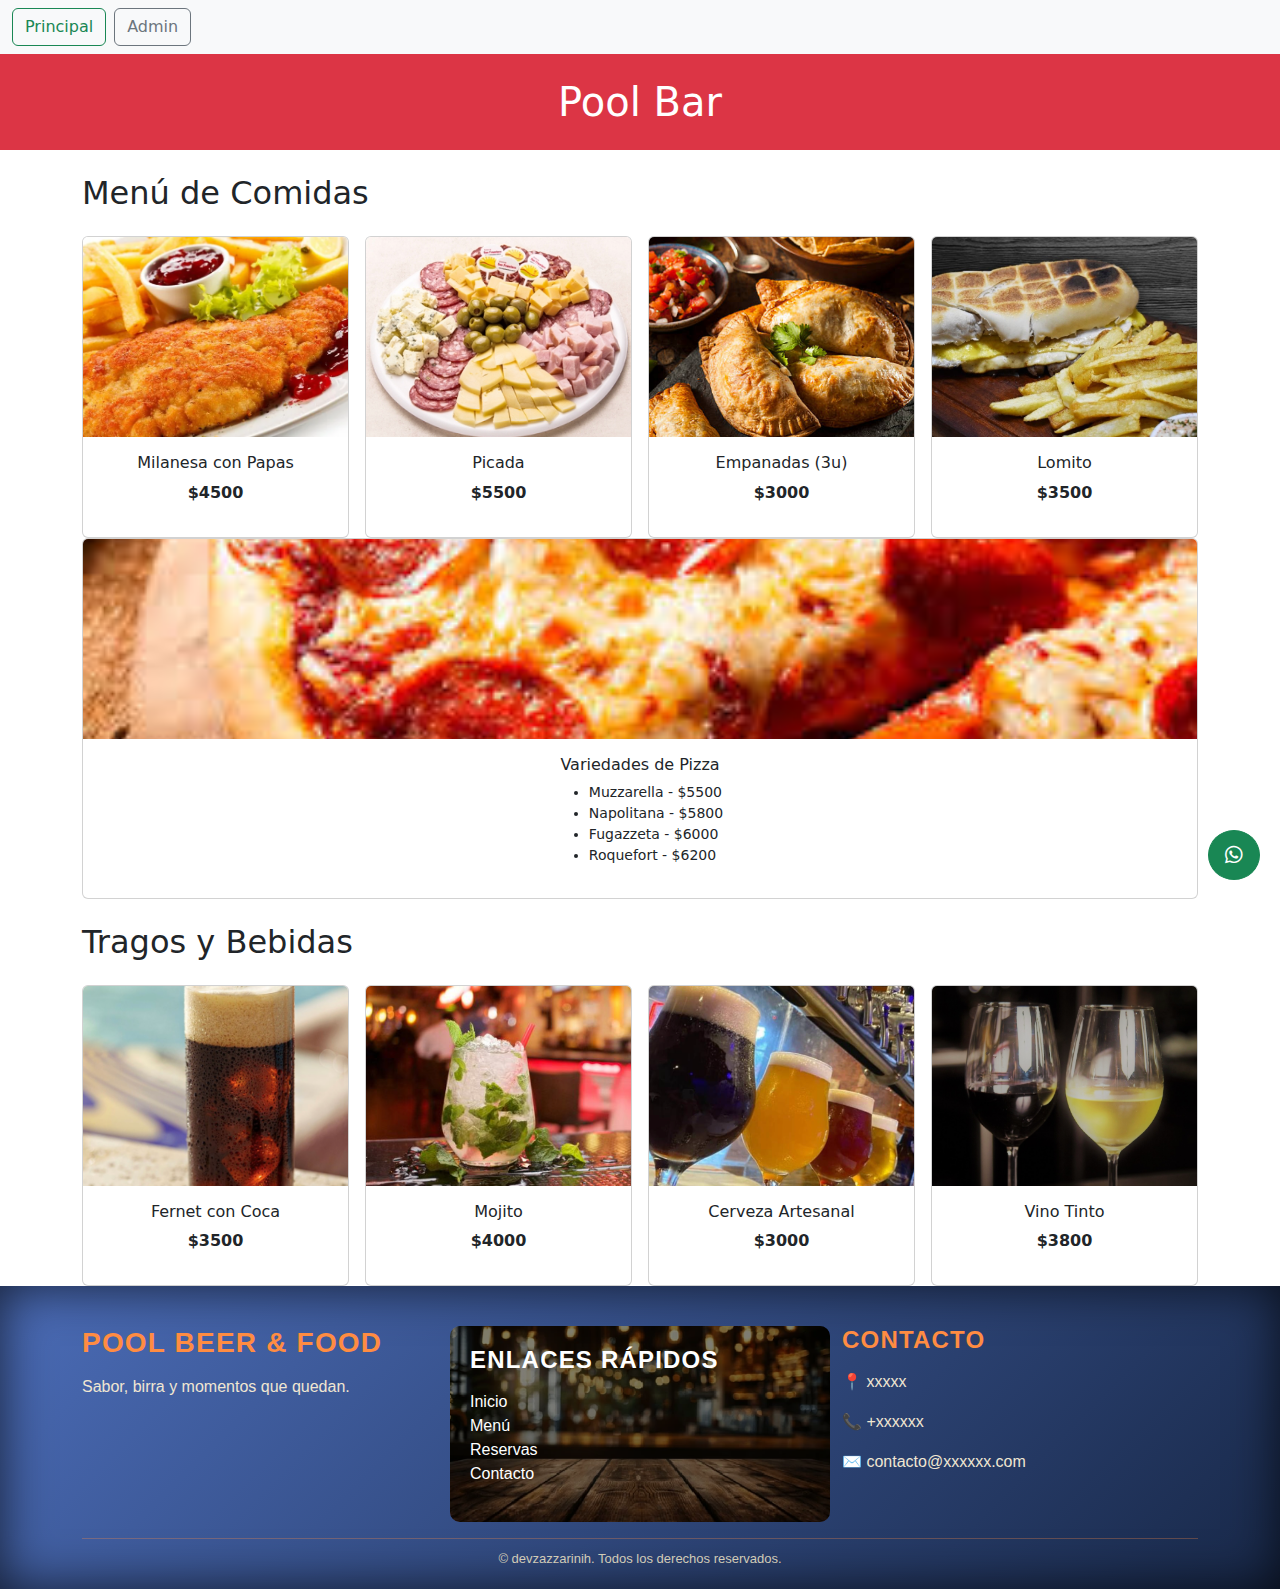
<file: index.html>
<!DOCTYPE html>
<html lang="es">
<head>
  <meta charset="UTF-8" />
  <meta name="viewport" content="width=device-width, initial-scale=1.0">
  <title>Pool Resto Bar</title>
  <link rel="stylesheet" href="css/index.css"/>
  <link href="https://cdn.jsdelivr.net/npm/bootstrap@5.3.3/dist/css/bootstrap.min.css" rel="stylesheet">
  <script src="https://cdn.jsdelivr.net/npm/bootstrap@5.3.3/dist/js/bootstrap.bundle.min.js"></script>
  <link rel="stylesheet" href="https://cdnjs.cloudflare.com/ajax/libs/font-awesome/6.5.0/css/all.min.css">

  


</head>

<body>
  <!-- NAVBAR -->
  <nav class="navbar bg-body-tertiary">
    <form class="container-fluid justify-content-start">
      <a href="index.html" class="btn btn-outline-success me-2">Principal</a>
      <a href="Pedidos.html" class="btn btn-outline-secondary">Admin</a>
    </form>
  </nav>

  <!-- HEADER -->
  <header class="text-center p-4 bg-danger text-white position-relative">
    <h1 class="m-0">Pool Bar</h1>
    
    
   
  </header>
  

  <!-- MAIN CONTENT -->
  <main class="container mt-4">
    <h2 class="mb-4">Menú de Comidas</h2>
    <div class="row row-cols-1 row-cols-sm-2 row-cols-md-4 g-3">
      <div class="col">
        <div class="card h-100">
          <img src="img/milanesa con papas.jpg.webp" class="card-img-top" alt="Milanesa">
          <div class="card-body">
            <h6 class="card-title">Milanesa con Papas</h6>
            <p class="fw-bold">$4500</p>
          </div>
        </div>
      </div>
      <div class="col">
        <div class="card h-100">
          <img src="img/picada.png" class="card-img-top" alt="Picada">
          <div class="card-body">
            <h6 class="card-title">Picada</h6>
            <p class="fw-bold">$5500</p>
          </div>
        </div>
      </div>
      <div class="col">
        <div class="card h-100">
          <img src="img/empanadas.png" class="card-img-top" alt="Empanadas">
          <div class="card-body">
            <h6 class="card-title">Empanadas (3u)</h6>
            <p class="fw-bold">$3000</p>
          </div>
        </div>
      </div>
      <div class="col">
        <div class="card h-100">
          <img src="img/lomito.png" class="card-img-top" alt="lomito">
          <div class="card-body">
            <h6 class="card-title">Lomito</h6>
            <p class="fw-bold">$3500</p>
          </div>
        </div>
      </div>
    </div>

    <div class="card h-100">
      <img src="img/pizza.jpeg" class="card-img-top" alt="Pizza">
      <div class="card-body">
        <h6 class="card-title">Variedades de Pizza</h6>
        <ul class="small text-start">
          <li>Muzzarella - $5500</li>
          <li>Napolitana - $5800</li>
          <li>Fugazzeta - $6000</li>
          <li>Roquefort - $6200</li>
        </ul>
      </div>
    </div>
    

    <h2 class="my-4">Tragos y Bebidas</h2>
    <div class="row row-cols-1 row-cols-sm-2 row-cols-md-4 g-3">
      <div class="col">
        <div class="card h-100">
          <img src="img/fernet.png" class="card-img-top" alt="Fernet">
          <div class="card-body">
            <h6 class="card-title">Fernet con Coca</h6>
            <p class="fw-bold">$3500</p>
          </div>
        </div>
      </div>
      <div class="col">
        <div class="card h-100">
          <img src="img/mojito.png" class="card-img-top" alt="Mojito">
          <div class="card-body">
            <h6 class="card-title">Mojito</h6>
            <p class="fw-bold">$4000</p>
          </div>
        </div>
      </div>
      <div class="col">
        <div class="card h-100">
          <img src="img/cerveza.png" class="card-img-top" alt="Cerveza">
          <div class="card-body">
            <h6 class="card-title">Cerveza Artesanal</h6>
            <p class="fw-bold">$3000</p>
          </div>
        </div>
      </div>
      <div class="col">
        <div class="card h-100">
          <img src="img/vinos.png" class="card-img-top" alt="Vino">
          <div class="card-body">
            <h6 class="card-title">Vino Tinto</h6>
            <p class="fw-bold">$3800</p>
          </div>
        </div>
      </div>
    </div>

  </main>

  <!-- FOOTER -->
  <footer class="footer">
    <div class="container">
      <div class="row">
        <div class="col-md-4">
          <h3>Pool Beer & food</h3>
          <p>Sabor, birra y momentos que quedan.</p>
        </div>
        <div class="col-md-4 footer-section links">
          <h4>Enlaces rápidos</h4>
          <ul class="list-unstyled">
            <li><a href="#">Inicio</a></li>
            <li><a href="#">Menú</a></li>
            <li><a href="#" data-bs-toggle="modal" data-bs-target="#reservaModal">Reservas</a></li>

            <li><a href="#">Contacto</a></li>
          </ul>
        </div>
        <div class="col-md-4">
          <h4>Contacto</h4>
          <p>📍 xxxxx</p>
          <p>📞 +xxxxxx</p>
          <p>✉️ contacto@xxxxxx.com</p>
        </div>
      </div>
      <div class="footer-bottom text-center mt-3">
        &copy; devzazzarinih. Todos los derechos reservados.
      </div>
    </div>
    
    
  </footer>

  <!-- Modal de Reserva -->
<div class="modal fade" id="reservaModal" tabindex="-1" aria-labelledby="reservaModalLabel" aria-hidden="true">
  <div class="modal-dialog">
    <div class="modal-content">
      <form>
        <div class="modal-header">
          <h5 class="modal-title" id="reservaModalLabel">Reserva Telefónica</h5>
          <button type="button" class="btn-close" data-bs-dismiss="modal" aria-label="Cerrar"></button>
        </div>
        <div class="modal-body">
          <div class="mb-3">
            <label for="nombre" class="form-label">Nombre completo</label>
            <input type="text" class="form-control" id="nombre" required>
          </div>
          <div class="mb-3">
            <label for="telefono" class="form-label">Teléfono</label>
            <input type="tel" class="form-control" id="telefono" required>
          </div>
          <div class="mb-3">
            <label for="fecha" class="form-label">Fecha de la reserva</label>
            <input type="date" class="form-control" id="fecha" required>
          </div>
          <div class="mb-3">
            <label for="hora" class="form-label">Hora</label>
            <input type="time" class="form-control" id="hora" required>
          </div>
          <div class="mb-3">
            <label for="personas" class="form-label">Cantidad de personas</label>
            <input type="number" class="form-control" id="personas" required>
          </div>
          <small class="text-muted">La asignación de mesa la realiza el administrador.</small>
        </div>
        <div class="modal-footer">
          <button type="submit" class="btn btn-success">Enviar Reserva</button>
        </div>
      </form>
    </div>
  </div>
</div>
<a href="https://wa.me/5493511234567?text=Hola%20quiero%20hacer%20una%20reserva" target="_blank" class="btn btn-success position-fixed" style="bottom: 20px; right: 20px; border-radius: 50%; padding: 12px 16px; z-index: 999;">
  <i class="fab fa-whatsapp fa-lg"></i>
</a>



</body>
</html>
</file>
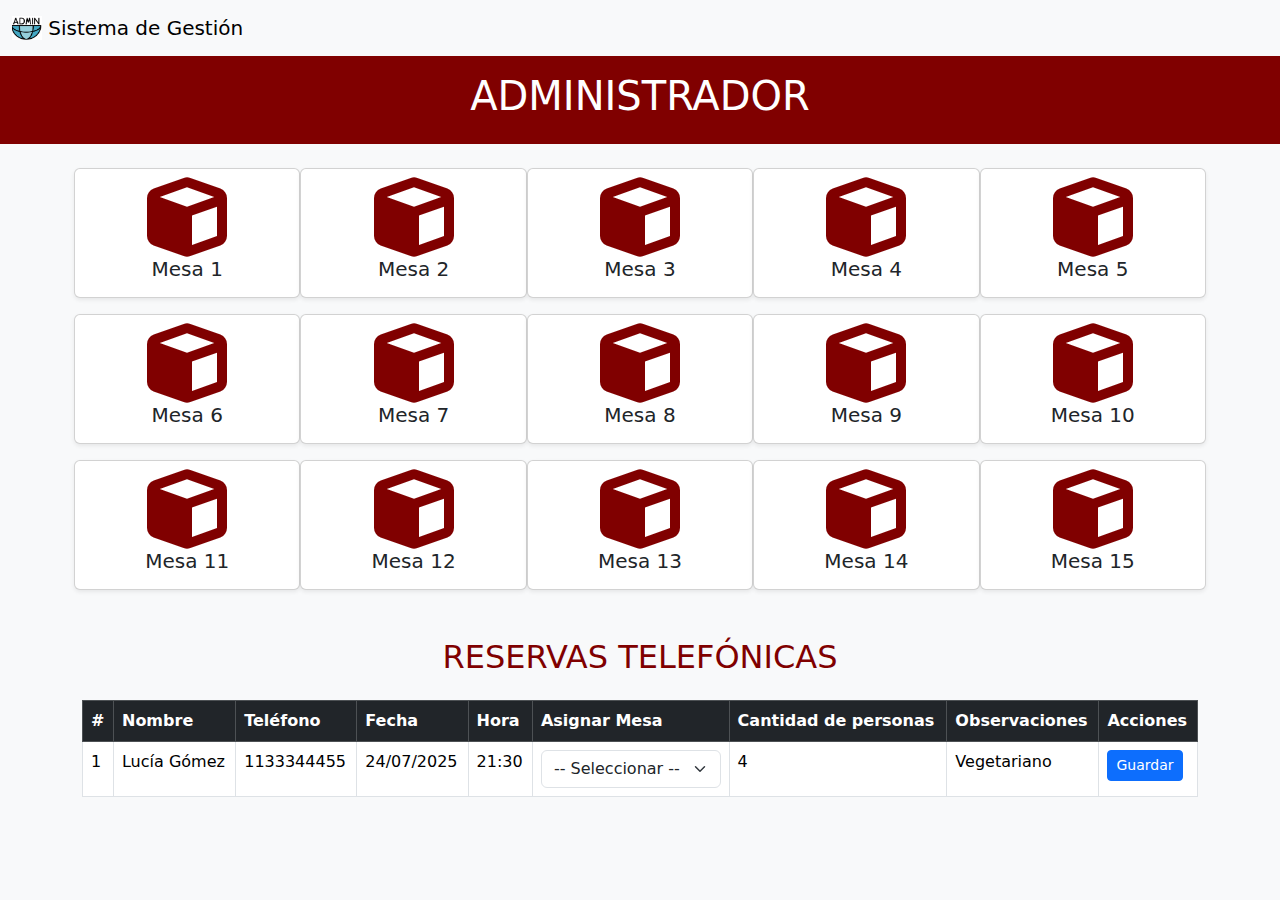
<file: Pedidos.html>
<!DOCTYPE html>
<html lang="es">
<head>
  <meta charset="UTF-8" />
  <meta name="viewport" content="width=device-width, initial-scale=1" />
  <title>Admin</title>

  <!-- Bootstrap CSS -->
  <link href="https://cdn.jsdelivr.net/npm/bootstrap@5.3.0/dist/css/bootstrap.min.css" rel="stylesheet" />
  <link href="https://cdnjs.cloudflare.com/ajax/libs/font-awesome/6.4.0/css/all.min.css" rel="stylesheet" />

  <!-- Estilos personalizados -->
  <link rel="stylesheet" href="css/pedidos.css" />
</head>
<body>
  <nav class="navbar bg-body-tertiary">
    <div class="container-fluid">
      <a class="navbar-brand" href="index.html">
        <img src="img/logo admin.png" alt="Logo" width="30" height="24" class="d-inline-block align-text-top">
        Sistema de Gestión
      </a>
    </div>
  </nav>

  <header>
    <h1>ADMINISTRADOR</h1>
  </header>

  <!-- Mesas -->
  <div class="container">
    <div class="row row-cols-2 row-cols-md-4 row-cols-lg-5 g-3">
      <!-- 15 mesas -->
      <div class="mesa card p-2 text-center bg-white shadow-sm"><i class="fas fa-cube fa-5x" style="color:#800000;"></i><h5>Mesa 1</h5></div>
      <div class="mesa card p-2 text-center bg-white shadow-sm"><i class="fas fa-cube fa-5x" style="color:#800000;"></i><h5>Mesa 2</h5></div>
      <div class="mesa card p-2 text-center bg-white shadow-sm"><i class="fas fa-cube fa-5x" style="color:#800000;"></i><h5>Mesa 3</h5></div>
      <div class="mesa card p-2 text-center bg-white shadow-sm"><i class="fas fa-cube fa-5x" style="color:#800000;"></i><h5>Mesa 4</h5></div>
      <div class="mesa card p-2 text-center bg-white shadow-sm"><i class="fas fa-cube fa-5x" style="color:#800000;"></i><h5>Mesa 5</h5></div>
      <div class="mesa card p-2 text-center bg-white shadow-sm"><i class="fas fa-cube fa-5x" style="color:#800000;"></i><h5>Mesa 6</h5></div>
      <div class="mesa card p-2 text-center bg-white shadow-sm"><i class="fas fa-cube fa-5x" style="color:#800000;"></i><h5>Mesa 7</h5></div>
      <div class="mesa card p-2 text-center bg-white shadow-sm"><i class="fas fa-cube fa-5x" style="color:#800000;"></i><h5>Mesa 8</h5></div>
      <div class="mesa card p-2 text-center bg-white shadow-sm"><i class="fas fa-cube fa-5x" style="color:#800000;"></i><h5>Mesa 9</h5></div>
      <div class="mesa card p-2 text-center bg-white shadow-sm"><i class="fas fa-cube fa-5x" style="color:#800000;"></i><h5>Mesa 10</h5></div>
      <div class="mesa card p-2 text-center bg-white shadow-sm"><i class="fas fa-cube fa-5x" style="color:#800000;"></i><h5>Mesa 11</h5></div>
      <div class="mesa card p-2 text-center bg-white shadow-sm"><i class="fas fa-cube fa-5x" style="color:#800000;"></i><h5>Mesa 12</h5></div>
      <div class="mesa card p-2 text-center bg-white shadow-sm"><i class="fas fa-cube fa-5x" style="color:#800000;"></i><h5>Mesa 13</h5></div>
      <div class="mesa card p-2 text-center bg-white shadow-sm"><i class="fas fa-cube fa-5x" style="color:#800000;"></i><h5>Mesa 14</h5></div>
      <div class="mesa card p-2 text-center bg-white shadow-sm"><i class="fas fa-cube fa-5x" style="color:#800000;"></i><h5>Mesa 15</h5></div>
    </div>
  </div>

  <!-- Reservas Telefónicas -->
  <div class="container mt-5">
    <h2 class="mb-4 text-center text-uppercase" style="color:#800000;">Reservas Telefónicas</h2>

    <div class="table-responsive">
      <table class="table table-bordered table-hover">
        <thead class="table-dark">
          <tr>
            <th>#</th>
            <th>Nombre</th>
            <th>Teléfono</th>
            <th>Fecha</th>
            <th>Hora</th>
            <th>Asignar Mesa</th>
            <th>Cantidad de personas</th>
            <th>Observaciones</th>
            <th>Acciones</th>
          </tr>
        </thead>
        <tbody>
          <tr>
            <td>1</td>
            <td>Lucía Gómez</td>
            <td>1133344455</td>
            <td>24/07/2025</td>
            <td>21:30</td>
            <td>
              <select class="form-select">
                <option value="">-- Seleccionar --</option>
                <option value="1">Mesa 1</option>
                <option value="2">Mesa 2</option>
                <option value="3">Mesa 3</option>
                <option value="4">Mesa 4</option>
                <option value="5">Mesa 5</option>
                <!-- Más mesas -->
              </select>
            </td>
            <td>4</td> <!-- Cantidad de personas -->
            <td>Vegetariano</td> <!-- Observaciones -->
            <td><button class="btn btn-primary btn-sm">Guardar</button></td> <!-- Acciones -->
          </tr>
        </tbody>
        
      </table>
    </div>
  </div>

</body>
</html>
</file>
<file: css/index.css>
/* Imágenes de las cards */
.card-img-top {
  width: 100%;
  height: 200px;
  object-fit: cover;
  object-position: center;
}

/* Cards */
.card {
  height: 100%;
  display: flex;
  flex-direction: column;
}

.card-body {
  flex-grow: 1;
  display: flex;
  flex-direction: column;
  justify-content: space-between;
  align-items: center;
  text-align: center;
  padding: 1rem;
}

/* Responsive: imágenes más pequeñas en móviles */
@media (max-width: 576px) {
  .card-img-top {
    height: 150px;
  }
}

/* FOOTER */
.footer {
  width: 100%;
  background: linear-gradient(135deg, #4b6cb7, #182848);
  color: #f0e6d2;
  padding: 40px 20px 20px 20px;
  font-family: 'Segoe UI', Tahoma, Geneva, Verdana, sans-serif;
  box-shadow: inset 0 0 50px rgba(0,0,0,0.7);
}

.footer h3,
.footer h4 {
  color: #ff8c42;
  margin-bottom: 15px;
  font-weight: 700;
  text-transform: uppercase;
  letter-spacing: 1.2px;
}

.footer-section ul li a {
  color: #f0e6d2;
  text-decoration: none;
  transition: color 0.3s ease;
}

.footer-section ul li a:hover {
  color: #ff8c42;
}

.footer-bottom {
  font-size: 13px;
  color: #d1cbb7;
  border-top: 1px solid rgba(255, 140, 66, 0.3);
  padding-top: 10px;
}

/* Fondo con imagen para sección de enlaces rápidos */
.footer-section.links {
  background-image: url('../img/imagen front.png'); /* Asegurate que exista */
  background-size: cover;
  background-position: center;
  padding: 20px;
  border-radius: 10px;
  position: relative;
  overflow: hidden;
}

/* Capa oscura sobre la imagen */
.footer-section.links::before {
  content: '';
  position: absolute;
  top: 0; left: 0; right: 0; bottom: 0;
  background-color: rgba(0, 0, 0, 0.5);
  z-index: 0;
}

/* Asegurar que el texto esté encima */
.footer-section.links * {
  position: relative;
  z-index: 1;
  color: white;
}

/* Responsive Footer Layout */
@media (max-width: 768px) {
  .footer .row {
    flex-direction: column;
    gap: 20px;
  }
}
</file>
<file: css/pedidos.css>
body {
    background-color: #f8f9fa;
  }
  
  header {
    background-color: #800000;
    color: white;
    padding: 1rem;
    text-align: center;
    margin-bottom: 1.5rem;
  }
  
  .mesa img {
    max-width: 100%;
    height: 120px;
    object-fit: contain;
    margin-bottom: 0.5rem;
  }
  
  .mesa {
    cursor: pointer;
    transition: transform 0.2s;
  }
  
  .mesa:hover {
    transform: scale(1.05);
    box-shadow: 0 0 10px rgba(128, 0, 0, 0.6);
    border-radius: 0.5rem;
  }
</file>
